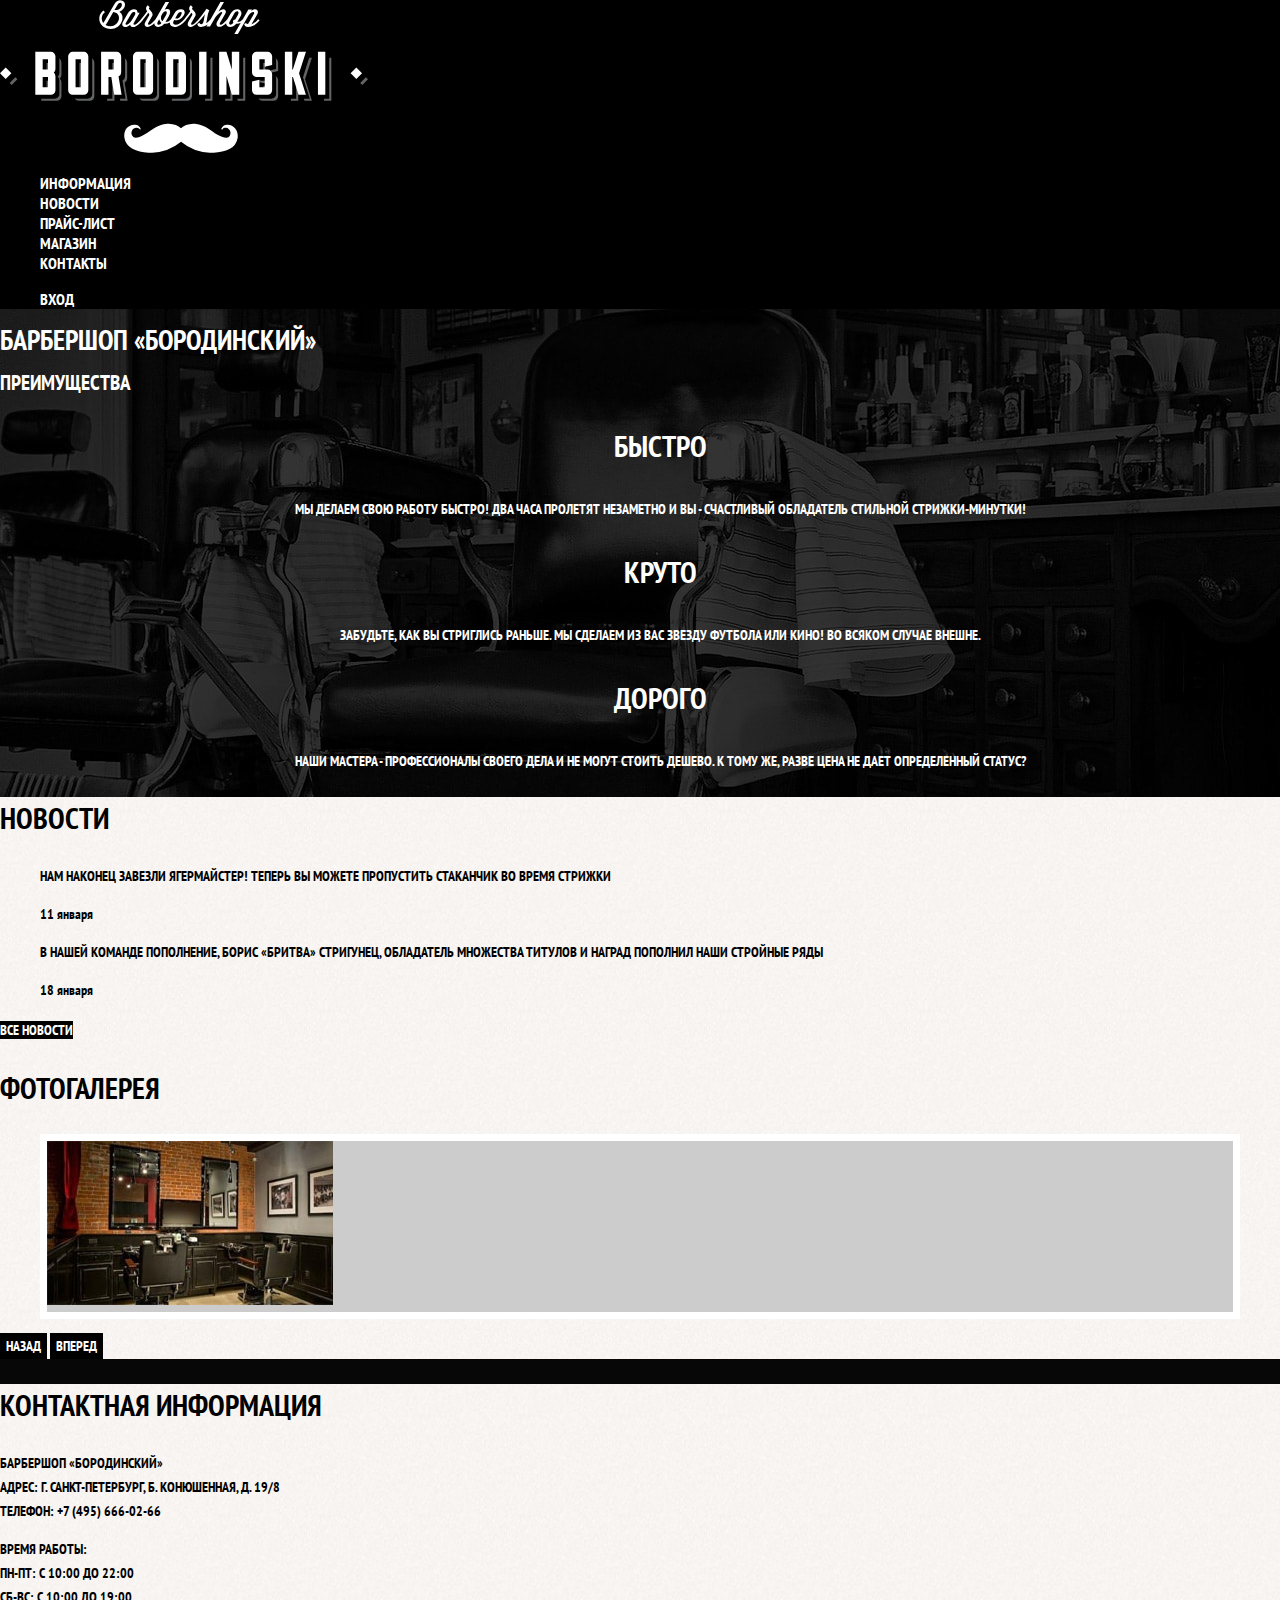
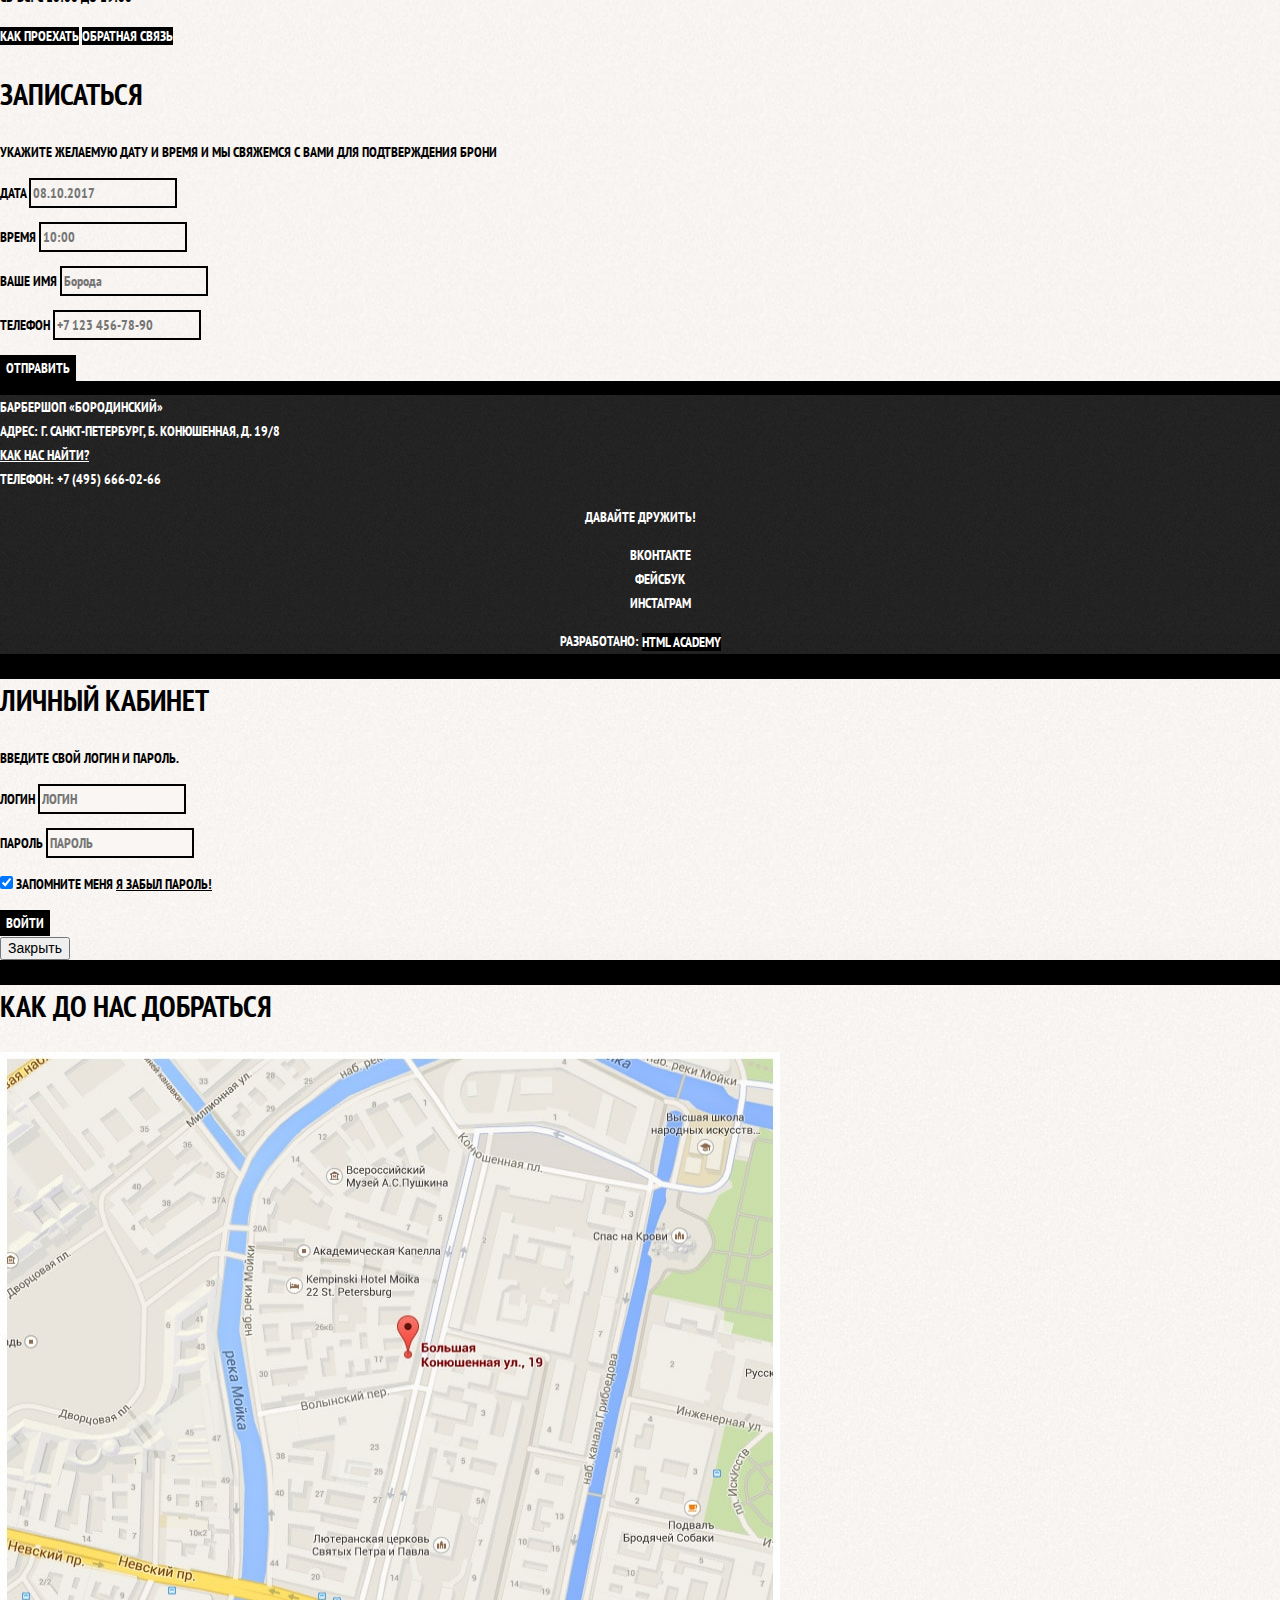
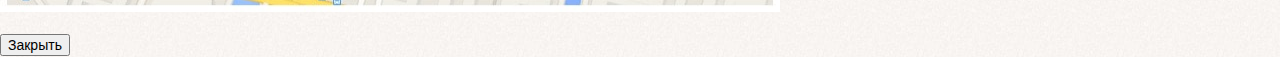
<file: index.html>
﻿<!DOCTYPE html>
<html lang="ru">
  <head>
    <meta charset="utf-8">
    <title>Барбершоп «Бородинский»</title>

    <!-- Stylesheets -->
    <link type="text/css" rel="stylesheet" href="css/normalize.css">
    <link type="text/css" rel="stylesheet" href="css/style.css">

  </head>

  <body>
    <!-- Header -->
    <header class="main-header">

      <nav class="main-navigation">

        <a class="main-header-logo">
          <img src="img/index-logo.svg" width="368" height="153" alt="Логотип барбершопа «Бородинский»">
        </a>

        <ul class="site-navigation">
          <li><a href="info.html">Информация</a></li>
          <li><a href="news.html">Новости</a></li>
          <li><a href="price.html">Прайс-лист</a></li>
          <li><a href="catalog.html">Магазин</a></li>
          <li><a href="contacts.html">Контакты</a></li>
        </ul>

        <ul class="user-navigation">
          <li><a class="login-link" href="login.html">Вход</a></li>
        </ul>

      </nav>

    </header>
    <!-- end Header -->

    <!-- Main content -->
    <main class="container">

      <h1 class="visually-hidden">Барбершоп «Бородинский»</h1>

      <section class="features">

        <h2 class="visually-hidden">Преимущества</h2>

        <ul class="features-list">
          <!-- 1st -->
          <li class="feature-item">
            <h3>Быстро</h3>
            <p>Мы делаем свою работу быстро! Два часа пролетят незаметно и вы - счастливый обладатель стильной стрижки-минутки!</p>
          </li>
          <!-- 2nd -->
          <li class="feature-item">
            <h3>Круто</h3>
            <p>Забудьте, как вы стриглись раньше. Мы сделаем из вас звезду футбола или кино! Во всяком случае внешне.</p>
          </li>
          <!-- 3rd -->
          <li class="feature-item">
            <h3>Дорого</h3>
            <p>Наши мастера - профессионалы своего дела и не могут стоить дешево. К тому же, разве цена не дает определенный статус?</p>
          </li>

        </ul>

      </section>

      <div class="index-cols">
        <section class="news">

          <h2>Новости</h2>

          <ul class="news-list">
            <!-- 1st -->
            <li class="news-item">
              <p>Нам наконец завезли ягермайстер! Теперь вы можете пропустить стаканчик во время стрижки</p>
              <time datetime="2016-01-11">11 января</time>
            </li>
            <!-- 2nd -->
            <li class="news-item">
              <p>В нашей команде пополнение, Борис «Бритва» Стригунец, обладатель множества титулов и наград пополнил наши стройные ряды</p>
              <time datetime="2016-01-18">18 января</time>
            </li>

          </ul>

          <a class="button" href="news.html">Все новости</a>

        </section>

        <section class="gallery">

          <h2>Фотогалерея</h2>

          <figure class="gallery-content">
            <a href="#"><img src="img/studio.jpg" width="286" height="164" alt="Интерьер"></a>
          </figure>

          <button class="button gallery-button gallery-button-back" type="button">Назад</button>
          <button class="button gallery-button gallery-button-next" type="button">Вперед</button>

        </section>
      </div>

      <div class="index-cols">
        <section class="contacts">

          <h2>Контактная информация</h2>

          <p>
            Барбершоп «Бородинский»<br>
            Адрес: г. Санкт-Петербург, Б. Конюшенная, д. 19/8<br>
            Телефон: +7 (495) 666-02-66
          </p>

          <p>
            Время работы:<br>
            пн-пт: с 10:00 до 22:00<br>
            сб-вс: с 10:00 до 19:00
          </p>

          <a class="button contacts-button" href="map.html">Как проехать</a>
          <a class="button contacts-button" href="contacts.html">Обратная связь</a>

        </section>

        <section class="appointment">

          <h2>Записаться</h2>

          <p class="appointment-info">Укажите желаемую дату и время и мы свяжемся с вами для подтверждения брони</p>

          <form class="appointment-form" action="https://echo.htmlacademy.ru" method="post">

            <p class="appointment-item">
              <label for="appointment-date">Дата</label>
              <input id="appointment-date" type="text" name="date" value="" placeholder="08.10.2017">
            </p>

            <p class="appointment-item">
              <label for="appointment-time">Время</label>
              <input id="appointment-time" type="text" name="time" value="" placeholder="10:00">
            </p>

            <p class="appointment-item">
              <label for="appointment-name">Ваше имя</label>
              <input id="appointment-name" type="text" name="name" value="" placeholder="Борода">
            </p>

            <p class="appointment-item">
              <label for="appointment-phone">Телефон</label>
              <input id="appointment-phone" type="tel" name="phone" value="" placeholder="+7 123 456-78-90">
            </p>

            <button class="button" type="submit">Отправить</button>

          </form>

        </section>
      </div>

    </main>
    <!-- end Main content -->

    <!-- Footer -->
    <footer class="main-footer">

      <p class="footer-contacts">
        Барбершоп «Бородинский»<br>
        Адрес: г. Санкт-Петербург, Б. Конюшенная, д. 19/8<br>
        <a href="map.html">Как нас найти?</a><br>
        Телефон: +7 (495) 666-02-66
      </p>

      <div class="footer-social">

        <b>Давайте дружить!</b>

        <ul>
          <li><a class="social-button" href="#">Вконтакте</a></li>
          <li><a class="social-button" href="#">Фейсбук</a></li>
          <li><a class="social-button" href="#">Инстаграм</a></li>
        </ul>

      </div>

      <p class="footer-copyright">
        <b>Разработано:</b>
        <a class="button" href="https://htmlacademy.ru">HTML Academy</a>
      </p>

    </footer>
    <!-- end Footer -->

    <!-- 1st modal -->
    <section class="modal modal-login">

      <h2>Личный кабинет</h2>

      <p>Введите свой логин и пароль.</p>

      <form class="login-form" action="https://htmlacademy.ru" method="post">

        <p>
          <label class="visually-hidden" for="user-login">Логин</label>
          <input id="user-login" class="login-icon-user" type="text" name="login" placeholder="Логин">
        </p>

        <p>
          <label class="visually-hidden" for="user-password">Пароль</label>
          <input id="user-password" class="login-icon-password" type="password" name="password" placeholder="Пароль">
        </p>

        <p class="login-password-info">
          <input id="login-remember" class="visually-hidden login-input login-input-checkbox" type="checkbox" name="remember" checked>
          <label for="login-remember">Запомните меня</label>
          <a class="restore" href="#">Я забыл пароль!</a>
        </p>

        <button class="button" type="submit">Войти</button>

      </form>

      <button class="modal-close" type="button">Закрыть</button>

    </section>
    <!-- end 1st modal -->

    <!-- 2nd modal -->
    <section class="modal modal-map">

      <h2 class="visually-hidden">Как до нас добраться</h2>

      <p>
        <img src="img/map.jpg" width="780" height="560" alt="Офис компании по адресу ул. Большая Конюшенная 19/8, Санкт-Петербург">
      </p>

      <button class="modal-close" type="button">Закрыть</button>

    </section>
    <!-- end 2nd modal -->

    <!-- JS -->

  </body>
</html>
</file>
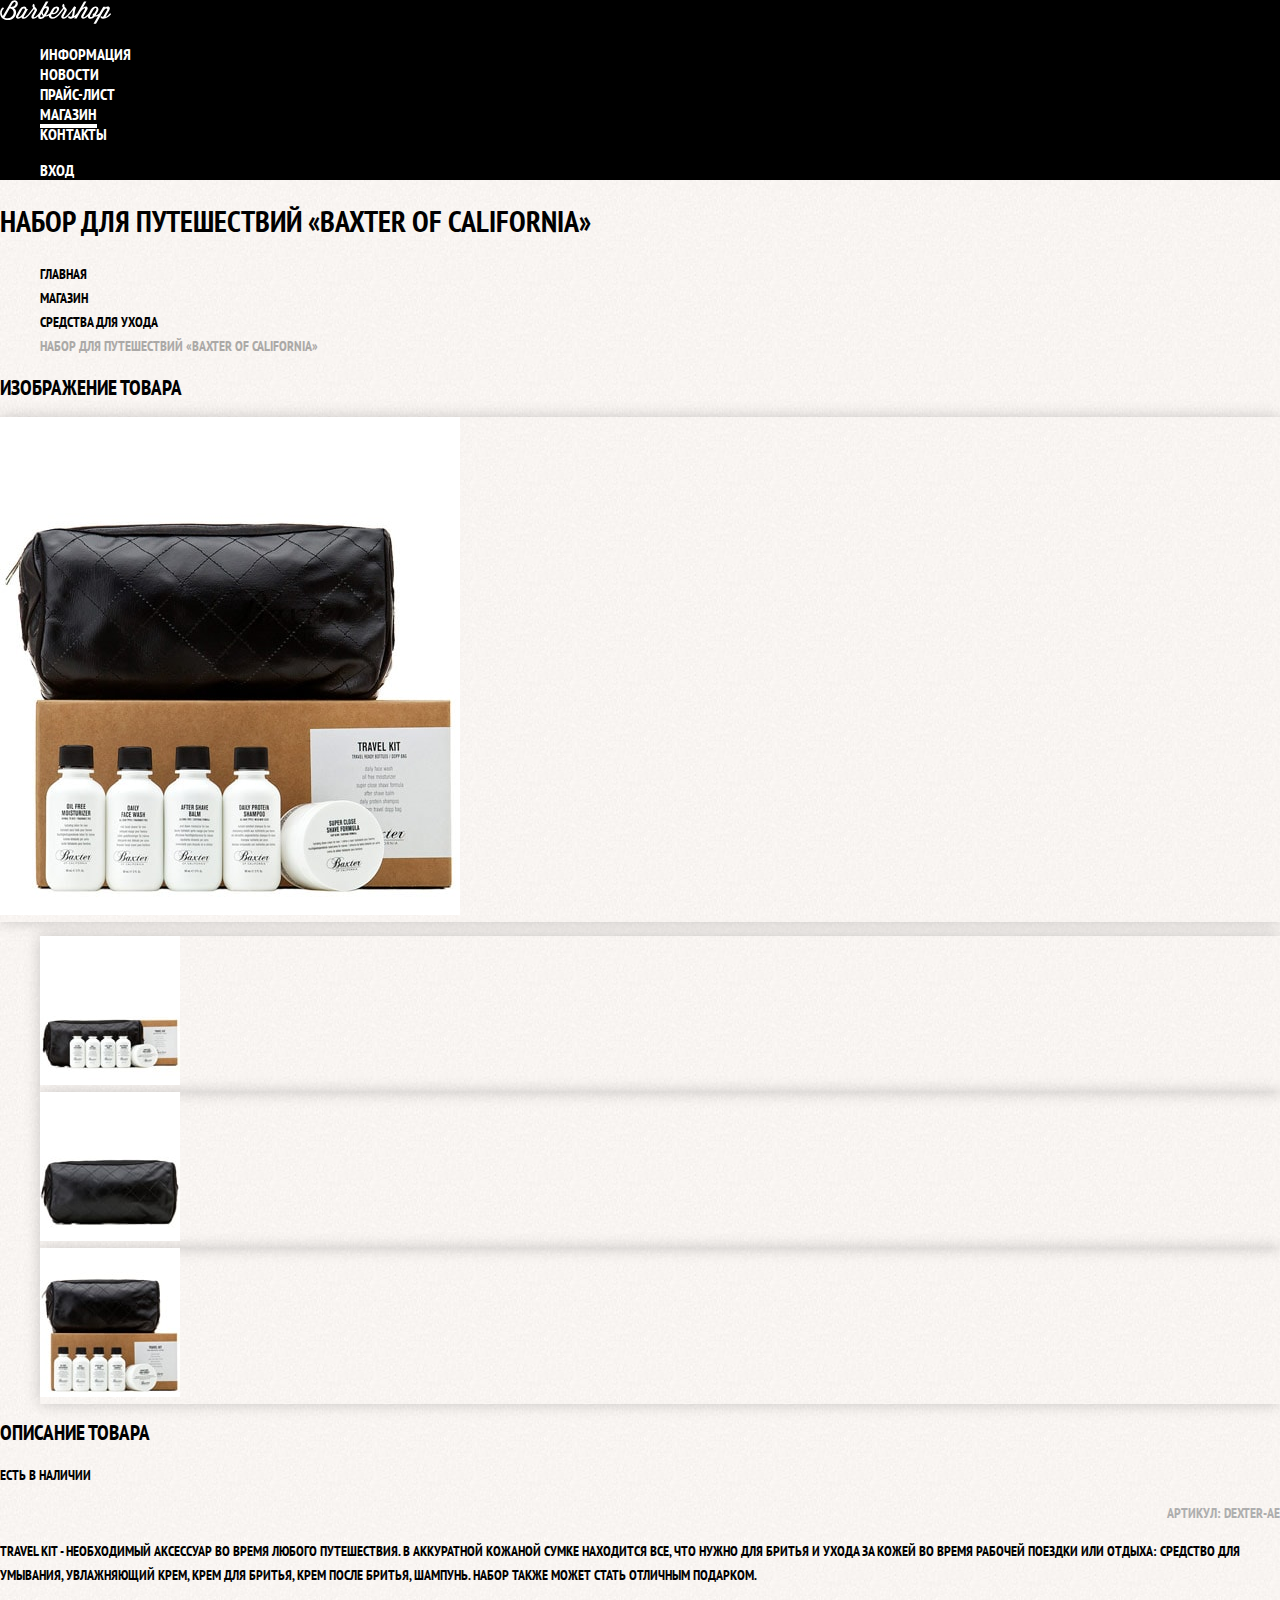
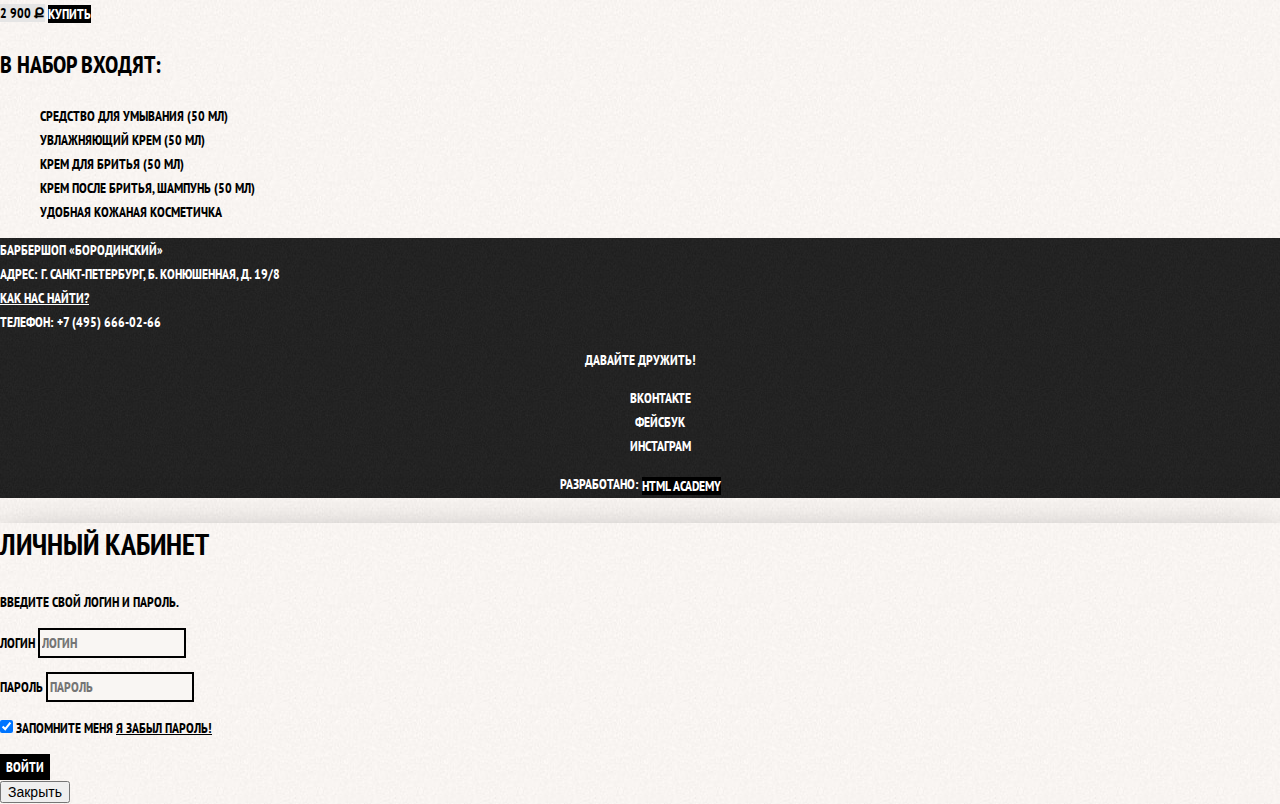
<file: catalog-item.html>
﻿<!DOCTYPE html>
<html lang="ru">
  <head>
    <meta charset="utf-8">
    <title>Набор для путешествий «Baxter of California»</title>

    <!-- Stylesheets -->
    <link type="text/css" rel="stylesheet" href="css/normalize.css">
    <link type="text/css" rel="stylesheet" href="css/style.css">

  </head>

  <body class="inner-page">
    <!-- Header -->
    <header class="main-header">

      <nav class="main-navigation">

        <a class="main-header-logo" href="index.html">
          <img src="img/logo.svg" width="111" height="24" alt="Логотип барбершопа «Бородинский»">
        </a>

        <ul class="site-navigation">
          <li><a href="info.html">Информация</a></li>
          <li><a href="news.html">Новости</a></li>
          <li><a href="price.html">Прайс-лист</a></li>
          <li class="site-navigation-current"><a href="catalog.html">Магазин</a></li>
          <li><a href="contacts.html">Контакты</a></li>
        </ul>

        <ul class="user-navigation">
          <li><a class="login-link" href="login.html">Вход</a>
          </li>
        </ul>

      </nav>

    </header>
    <!-- end Header -->

    <!-- Main content -->
    <main class="container">

      <h1 class="page-title">Набор для путешествий «Baxter of California»</h1>

      <ul class="breadcrumbs">
        <li><a href="index.html">Главная</a></li>
        <li><a href="#">Магазин</a></li>
        <li><a href="#">Средства для ухода</a></li>
        <li class="breadcrumbs-current">Набор для путешествий «Baxter of California»</li>
      </ul>

      <section class="product-photos">

        <h2 class="visually-hidden">Изображение товара</h2>

        <p class="product-photo-full">
          <img src="img/product-big.jpg" width="460" height="498" alt="Фото всего набора">
        </p>

        <ul class="product-photo-preview">
          <li><img src="img/product-small-1.jpg" width="140" height="149" alt="Фото в анфас"></li>
          <li><img src="img/product-small-2.jpg" width="140" height="149" alt="Фото в профиль"></li>
          <li><img src="img/product-small-3.jpg" width="140" height="149" alt="Фото отдельной части"></li>
        </ul>

      </section>

      <section class="product-info">

        <h2 class="visually-hidden">Описание товара</h2>

        <p class="product-availability">Есть в наличии</p>
        <p class="product-article">Артикул: dexter-ae</p>
        <p class="product-text">Travel Kit - необходимый аксессуар во время любого путешествия. В аккуратной кожаной сумке находится все, что нужно для бритья и ухода за кожей во время рабочей поездки или отдыха: средство для умывания, увлажняющий крем, крем для бритья, крем после бритья, шампунь. Набор также может стать отличным подарком.</p>

        <p class="product-price">
          <b>2 900 ք</b>
          <a class="button" href="#">Купить</a>
        </p>

        <h3>В набор входят:</h3>

        <ul>
          <li>Средство для умывания (50 мл)</li>
          <li>Увлажняющий крем (50 мл)</li>
          <li>Крем для бритья (50 мл)</li>
          <li>Крем после бритья, шампунь (50 мл)</li>
          <li>Удобная кожаная косметичка</li>
        </ul>

      </section>

    </main>
    <!-- end Main content -->

    <!-- Footer -->
    <footer class="main-footer">

      <p class="footer-contacts">
        Барбершоп «Бородинский»<br>
        Адрес: г. Санкт-Петербург, Б. Конюшенная, д. 19/8<br>
        <a href="map.html">Как нас найти?</a><br>
        Телефон: +7 (495) 666-02-66
      </p>

      <div class="footer-social">

        <b>Давайте дружить!</b>

        <ul>
          <li><a class="social-button" href="#">Вконтакте</a></li>
          <li><a class="social-button" href="#">Фейсбук</a></li>
          <li><a class="social-button" href="#">Инстаграм</a></li>
        </ul>

      </div>

      <p class="footer-copyright">
        <b>Разработано:</b>
        <a class="button" href="https://htmlacademy.ru">HTML Academy</a>
      </p>

    </footer>
    <!-- end Footer -->

    <!-- 1st modal -->
    <section class="modal modal-login">

      <h2>Личный кабинет</h2>

      <p>Введите свой логин и пароль.</p>

      <form class="login-form" action="https://htmlacademy.ru" method="post">

        <p>
          <label class="visually-hidden" for="user-login">Логин</label>
          <input id="user-login" class="login-icon-user" type="text" name="login" placeholder="Логин">
        </p>

        <p>
          <label class="visually-hidden" for="user-password">Пароль</label>
          <input id="user-password" class="login-icon-password" type="password" name="password" placeholder="Пароль">
        </p>

        <p class="login-password-info">
          <input id="login-remember" class="visually-hidden login-input login-input-checkbox" type="checkbox" name="remember" checked>
          <label for="login-remember">Запомните меня</label>
          <a class="restore" href="#">Я забыл пароль!</a>
        </p>

        <button class="button" type="submit">Войти</button>

      </form>

      <button class="modal-close" type="button">Закрыть</button>

    </section>
    <!-- end 1st modal -->

    <!-- JS -->

  </body>
</html>
</file>
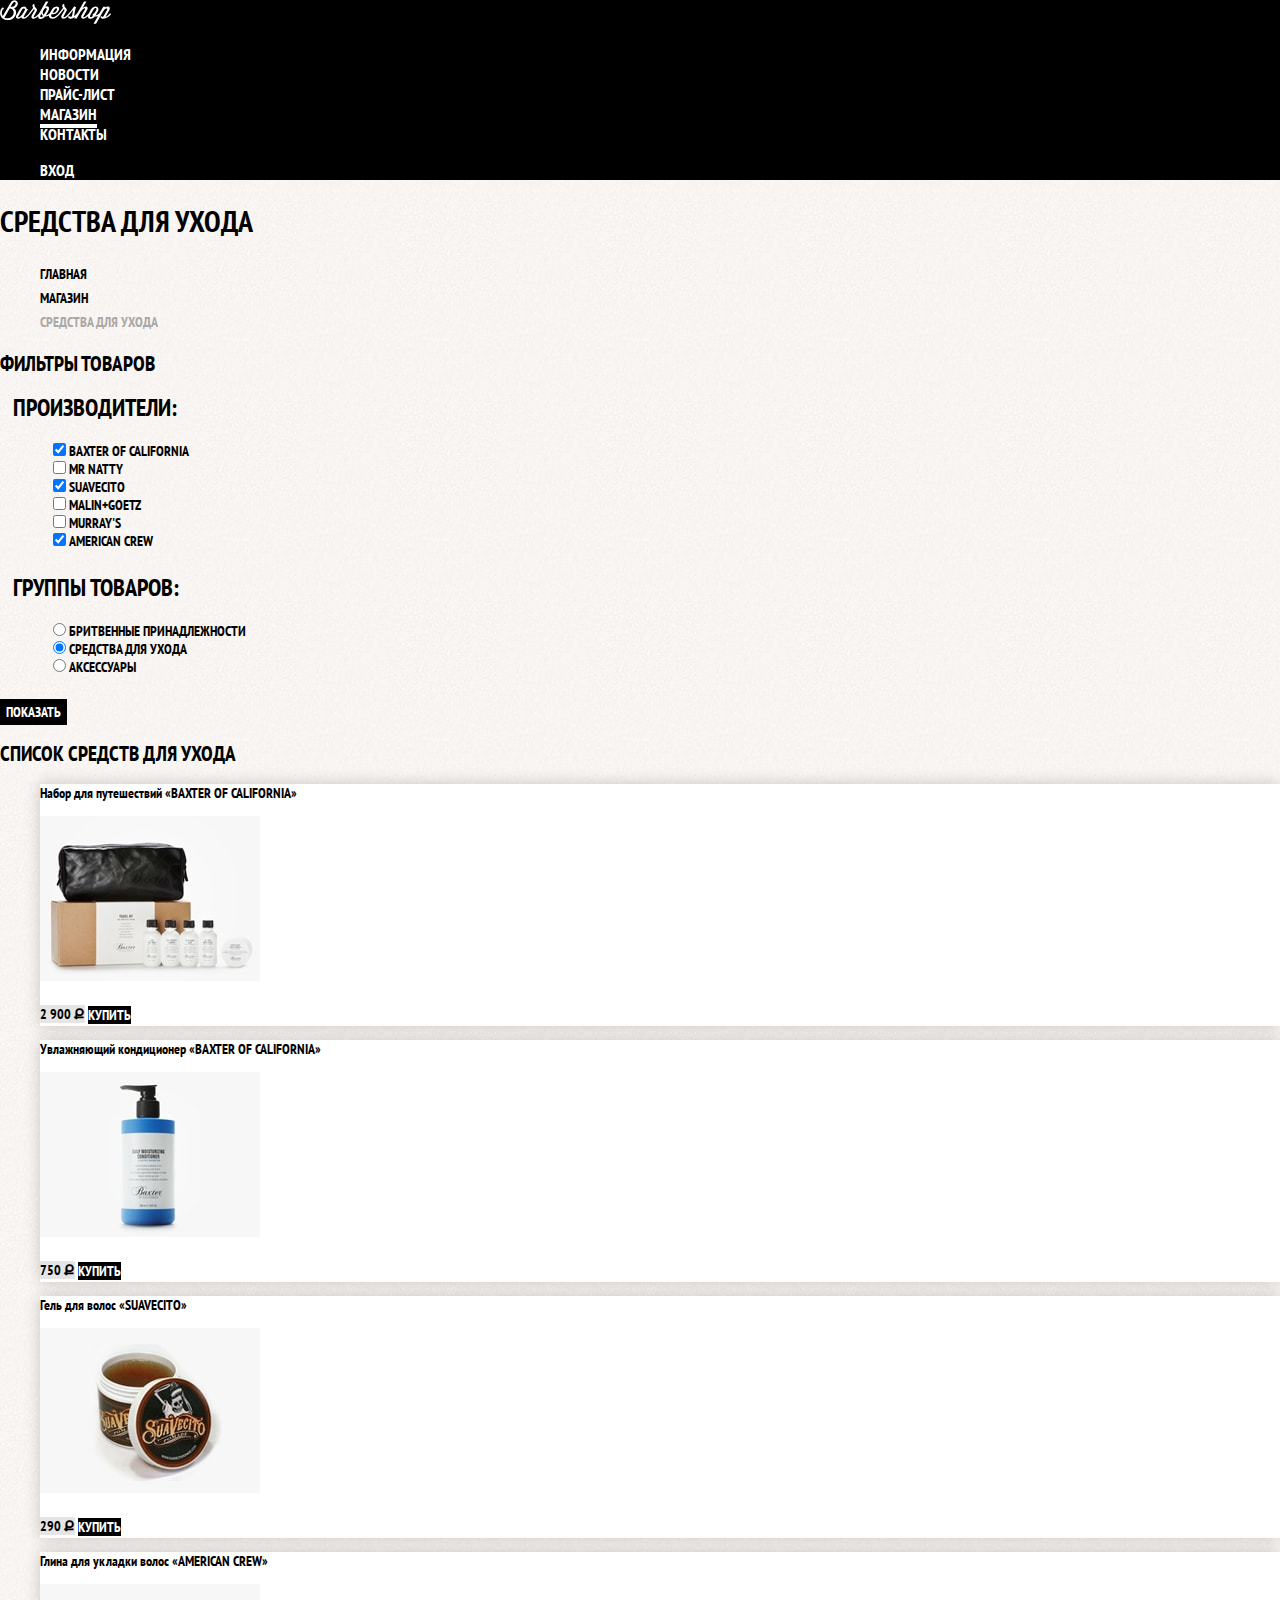
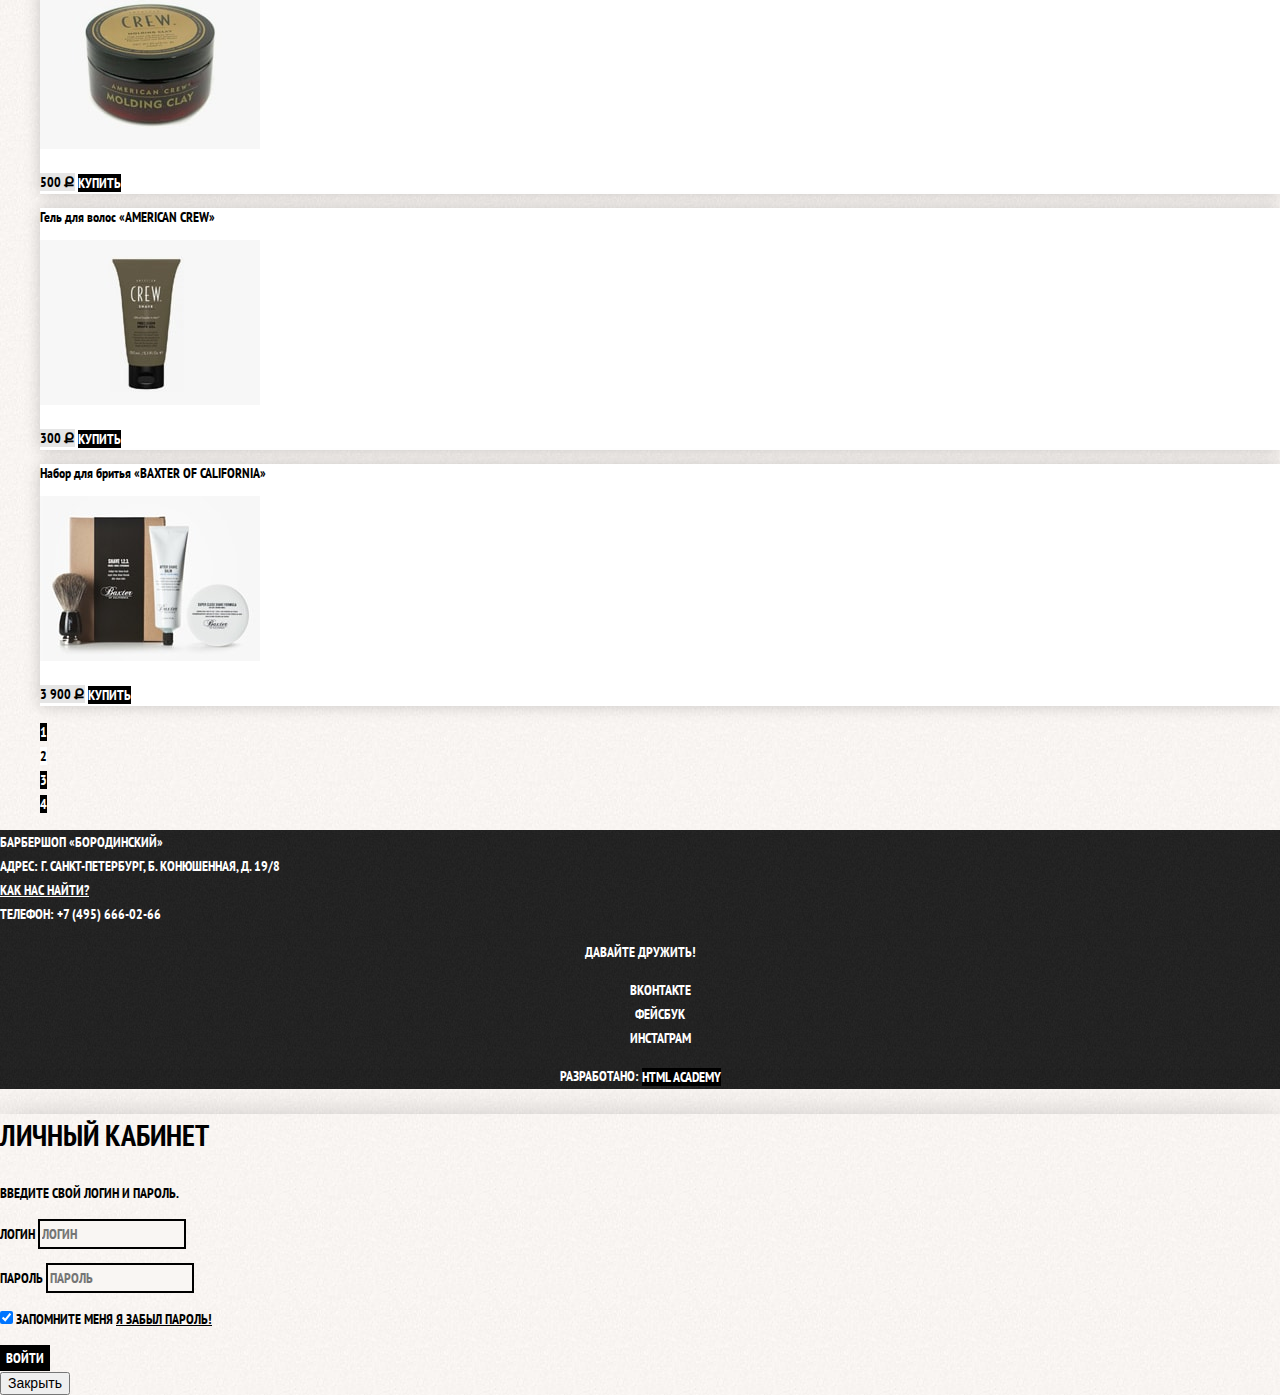
<file: catalog.html>
﻿<!DOCTYPE html>
<html lang="ru">
  <head>
    <meta charset="utf-8">
    <title>Магазин</title>

    <!-- Stylesheets -->
    <link type="text/css" rel="stylesheet" href="css/normalize.css">
    <link type="text/css" rel="stylesheet" href="css/style.css">

  </head>

  <body class="inner-page">
    <!-- Header -->
    <header class="main-header">

      <nav class="main-navigation">

        <a class="main-header-logo" href="index.html">
          <img src="img/logo.svg" width="111" height="24" alt="Логотип барбершопа «Бородинский»">
        </a>

        <ul class="site-navigation">
          <li><a href="info.html">Информация</a></li>
          <li><a href="news.html">Новости</a></li>
          <li><a href="price.html">Прайс-лист</a></li>
          <li class="site-navigation-current"><a>Магазин</a></li>
          <li><a href="contacts.html">Контакты</a></li>
        </ul>

        <ul class="user-navigation">
          <li><a class="login-link" href="login.html">Вход</a></li>
        </ul>

      </nav>

    </header>
    <!-- end Header -->

    <!-- Main content -->
    <main class="container">

      <h1 class="page-title">Средства для ухода</h1>

      <ul class="breadcrumbs">
        <li><a href="index.html">Главная</a></li>
        <li><a href="catalog.html">Магазин</a></li>
        <li class="breadcrumbs-current">Средства для ухода</li>
      </ul>

      <section class="filters">

        <h2 class="visually-hidden">Фильтры товаров</h2>

        <form class="filter" action="https://echo.htmlacademy.ru" method="get">
          <fieldset>

            <legend>Производители:</legend>

            <ul>
              <!-- 1st -->
              <li class="filter-option">
                <input id="filter-baxter-of-california" class="visually-hidden filter-input filter-input-checkbox" type="checkbox" name="baxter-of-california" checked>
                <label for="filter-baxter-of-california">
                  Baxter of California
                </label>
              </li>
              <!-- 2nd -->
              <li class="filter-option">
                <input id="filter-mr-natty" class="visually-hidden filter-input filter-input-checkbox" type="checkbox" name="mr-natty">
                <label for="filter-mr-natty">
                  Mr Natty
                </label>
              </li>
              <!-- 3rd -->
              <li class="filter-option">
                <input id="filter-suavecito" class="visually-hidden filter-input filter-input-checkbox" type="checkbox" name="suavecito" checked>
                <label for="filter-suavecito">
                  Suavecito
                </label>
              </li>
              <!-- 4th -->
              <li class="filter-option">
                <input id="filter-malin-goetz" class="visually-hidden filter-input filter-input-checkbox" type="checkbox" name="malin-goetz">
                <label for="filter-malin-goetz">
                  Malin+Goetz
                </label>
              </li>
              <!-- 5th -->
              <li class="filter-option">
                <input id="filter-murrays" class="visually-hidden filter-input filter-input-checkbox" type="checkbox" name="murrays">
                <label for="filter-murrays">
                  Murray's
                </label>
              </li>
              <!-- 6th -->
              <li class="filter-option">
                <input id="filter-american-crew" class="visually-hidden filter-input filter-input-checkbox" type="checkbox" name="american-crew" checked>
                <label for="filter-american-crew">
                  American Crew
                </label>
              </li>

            </ul>

          </fieldset>

          <fieldset>

            <legend>Группы товаров:</legend>

            <ul>
              <!-- 1st -->
              <li class="filter-option">
                <input id="filter-shave" class="visually-hidden filter-input filter-input-radio" type="radio" name="product-group" value="shaving">
                <label for="filter-shave">
                  Бритвенные принадлежности
                </label>
              </li>
              <!-- 2nd -->
              <li class="filter-option">
                <input id="filter-care" class="visually-hidden filter-input filter-input-radio" type="radio" name="product-group" value="hair-care" checked>
                <label for="filter-care">
                  Средства для ухода
                </label>
              </li>
              <!-- 3rd -->
              <li class="filter-option">
                <input id="filter-accessories" class="visually-hidden filter-input filter-input-radio" type="radio" name="product-group" value="accessories">
                <label for="filter-accessories">
                  Аксессуары
                </label>
              </li>

            </ul>

          </fieldset>

          <button class="button filter-button" type="submit">Показать</button>

        </form>

      </section>

      <section class="catalog">

        <h2 class="visually-hidden">Список средств для ухода</h2>

        <ul class="catalog-list">
          <!-- 1st -->
          <li class="catalog-item">

            <a href="catalog-item.html">
              <h3>
                <span class="catalog-category">Набор для путешествий</span>
                <span class="catalog-item-title">«Baxter of California»</span>
              </h3>

              <p class="catalog-item-image">
                <img src="img/product-1.jpg" width="220" height="165" alt="Набор для путешествий «Baxter of California»">
              </p>
            </a>

            <p class="catalog-item-price">
              <b>2 900 ք</b>
              <a class="button" href="#">Купить</a>
            </p>

          </li>
          <!-- 2nd -->
          <li class="catalog-item">

            <a href="catalog-item.html">
              <h3>
                <span class="catalog-category">Увлажняющий кондиционер</span>
                <span class="catalog-item-title">«Baxter of California»</span>
              </h3>

              <p class="catalog-item-image">
                <img src="img/product-2.jpg" width="220" height="165" alt="Увлажняющий кондиционер «Baxter of California»">
              </p>
            </a>

            <p class="catalog-item-price">
              <b>750 ք</b>
              <a class="button" href="#">Купить</a>
            </p>

          </li>
          <!-- 3rd -->
          <li class="catalog-item">

            <a href="catalog-item.html">
              <h3>
                <span class="catalog-category">Гель для волос</span>
                <span class="catalog-item-title">«Suavecito»</span>
              </h3>

              <p class="catalog-item-image">
                <img src="img/product-3.jpg" width="220" height="165" alt="Гель для волос «Suavecito»">
              </p>
            </a>

            <p class="catalog-item-price">
              <b>290 ք</b>
              <a class="button" href="#">Купить</a>
            </p>

          </li>
          <!-- 4th -->
          <li class="catalog-item">

            <a href="catalog-item.html">
              <h3>
                <span class="catalog-category">Глина для укладки волос</span>
                <span class="catalog-item-title">«American Crew»</span>
              </h3>

              <p class="catalog-item-image">
                <img src="img/product-4.jpg" width="220" height="165" alt="Глина для укладки волос «American Crew»">
              </p>
            </a>

            <p class="catalog-item-price">
              <b>500 ք</b>
              <a class="button" href="#">Купить</a>
            </p>

          </li>
          <!-- 5th -->
          <li class="catalog-item">

            <a href="catalog-item.html">
              <h3>
                <span class="catalog-category">Гель для волос</span>
                <span class="catalog-item-title">«American Crew»</span>
              </h3>

              <p class="catalog-item-image">
                <img src="img/product-5.jpg" width="220" height="165" alt="Гель для волос «American Crew»">
              </p>
            </a>

            <p class="catalog-item-price">
              <b>300 ք</b>
              <a class="button" href="#">Купить</a>
            </p>

          </li>
          <!-- 6th -->
          <li class="catalog-item">

            <a href="catalog-item.html">
              <h3>
                <span class="catalog-category">Набор для бритья</span>
                <span class="catalog-item-title">«Baxter of California»</span>
              </h3>

              <p class="catalog-item-image">
                <img src="img/product-6.jpg" width="220" height="165" alt="Набор для бритья «Baxter of California»">
              </p>
            </a>

            <p class="catalog-item-price">
              <b>3 900 ք</b>
              <a class="button" href="#">Купить</a>
            </p>

          </li>

        </ul>

        <ul class="paginator-list">
          <li class="paginator-item"><a href="#">1</a></li>
          <li class="paginator-item paginator-item-current"><a>2</a></li>
          <li class="paginator-item"><a href="#">3</a></li>
          <li class="paginator-item"><a href="#">4</a></li>
        </ul>

      </section>

    </main>
    <!-- end Main content -->

    <!-- Footer -->
    <footer class="main-footer">

      <p class="footer-contacts">
        Барбершоп «Бородинский»<br>
        Адрес: г. Санкт-Петербург, Б. Конюшенная, д. 19/8<br>
        <a href="map.html">Как нас найти?</a><br>
        Телефон: +7 (495) 666-02-66
      </p>

      <div class="footer-social">

        <b>Давайте дружить!</b>

        <ul>
          <li><a class="social-button" href="#">Вконтакте</a></li>
          <li><a class="social-button" href="#">Фейсбук</a></li>
          <li><a class="social-button" href="#">Инстаграм</a></li>
        </ul>

      </div>

      <p class="footer-copyright">
        <b>Разработано:</b>
        <a class="button" href="https://htmlacademy.ru">HTML Academy</a>
      </p>

    </footer>
    <!-- end Footer -->

    <!-- 1st modal -->
    <section class="modal modal-login">

      <h2>Личный кабинет</h2>

      <p>Введите свой логин и пароль.</p>

      <form class="login-form" action="https://htmlacademy.ru" method="post">

        <p>
          <label class="visually-hidden" for="user-login">Логин</label>
          <input id="user-login" class="login-icon-user" type="text" name="login" placeholder="Логин">
        </p>

        <p>
          <label class="visually-hidden" for="user-password">Пароль</label>
          <input id="user-password" class="login-icon-password" type="password" name="password" placeholder="Пароль">
        </p>

        <p class="login-password-info">
          <input id="login-remember" class="visually-hidden login-input login-input-checkbox" type="checkbox" name="remember" checked>
          <label for="login-remember">Запомните меня</label>
          <a class="restore" href="#">Я забыл пароль!</a>
        </p>

        <button class="button" type="submit">Войти</button>

      </form>

      <button class="modal-close" type="button">Закрыть</button>

    </section>
    <!-- end 1st modal -->

    <!-- JS -->

  </body>
</html>
</file>
<file: css/style.css>
/* 0.0 Fonts import
--------------------------------------------------*/
@import url("https://fonts.googleapis.com/css?family=PT+Sans+Narrow:400,700&subset=cyrillic");

/* 1.0 Base Settings
--------------------------------------------------*/
body {
  padding: 0;

  font-size: 14px;
  font-weight: bold;
  font-family: "PT Sans Narrow", "Arial Narrow", Arial, sans-serif;
  line-height: 24px;
  text-transform: uppercase;
  color: #ffffff;

  background-color: #000000;
  background-image: url("../img/background.jpg");
  background-position: center top;
  background-repeat: no-repeat;
  }

.inner-page {
  color: #000000;

  background-color: #f8f5f2;
  background-image: url("../img/substrate-light.jpg");
  background-position: 0 0;
  background-repeat: repeat;
  }

/* Links */
a {
  text-decoration: none;
  }

/* Buttons */
.button {
  font: inherit;
  text-align: center;
  vertical-align: middle;
  text-transform: uppercase;
  color: #ffffff;

  background-color: #000000;
  border: none;
  }

.button:hover, 
.button:focus, 
.button:active {
  background-color: #663d15;
  }

/* Main navigation */
.main-navigation {
  font-size: 16px;
  line-height: 20px;
  color: #ffffff;

  background-color: #000000;
  }

.site-navigation,
.user-navigation {
  list-style: none;
  }

.site-navigation a,
.user-navigation a {
  color: #ffffff;
  }

.site-navigation a:hover,
.site-navigation a:focus,
.user-navigation a:hover,
.user-navigation a:focus {
  background-color: #242424;
  }

.site-navigation-current a {
  border-bottom: 4px solid #ffffff;
  }

/* Features */
.features-list {
  list-style: none;
  }

.feature-item {
  text-align: center;
  }

.feature-item h3 {
  font-size: 30px;
  line-height: 42px;
  }

/* Index Columns */
.index-cols {
  color: #000000;

  background-color: #f8f5f2;
  background-image: url("../img/substrate-light.jpg");
  background-position: center center;
  background-repeat: repeat;
  }

.index-cols h2 {
  font-size: 30px;
  line-height: 42px;
  }

/* News */
.news-list {
  list-style: none;
  }

.news-item time {
  text-transform: none;
  }

/* Gallery */
.gallery-content {
  background-color: #cccccc;
  border: 7px solid #ffffff;
  }

/* Appointment */
.appointment-item input {
  font: inherit;

  background-color: transparent;
  border-width: 2px;
  border-style: solid;
  border-color: #000000;
  }

.appointment-item input:focus {
  border-color: #663d15;
  }

/* Inner pages */
.page-title {
  font-size: 30px;
  line-height: 42px;
  }

/* Breadcrumbs */
.breadcrumbs {
  list-style: none;
  }

.breadcrumbs a {
  color: #000000;
  }

.breadcrumbs a:hover,
.breadcrumbs a:focus {
  text-decoration: underline;
  }

.breadcrumbs-current {
  color: #aba9a7;
  }

/* Filters */
.filter fieldset {
  border: none;
  }

.filter legend {
  font-size: 24px;
  line-height: 30px;
  }

.filter ul {
  list-style: none;
  line-height: 18px;
  }

.filter-input:hover + label,
.filter-input:focus + label {
  color: #663d15;
  }

.filter-input:disabled + label {
  color: #000000;

  opacity: 0.5;
  }

/* Catalog */
.catalog-list {
  list-style: none;
  }

.catalog-item {
  background-color: #ffffff;
  box-shadow: 0 0 15px rgba(0, 0, 0, 0.2);
  }

.catalog-item:hover {
  box-shadow: 0 0 25px rgba(0, 0, 0, 0.3);
  }

.catalog-item a {
  color: #000000;
  }

.catalog-item h3 {
  font-size: 14px;
  line-height: 18px;
  }

.catalog-category {
  text-transform: none;
  }

.catalog-item-price b {
  font-size: 14px;
  line-height: 20px;
  text-align: center;

  background-color: #e5e5e5;
  }

.catalog-item-price .button {
  line-height: 20px;
  color: #ffffff;
  }

/* Paginator */
.paginator-list {
  list-style: none;
  }

.paginator-item a {
  color: #ffffff;

  background-color: #000000;
  }

.paginator-list a:hover,
.paginator-list a:focus,
.paginator-list a:active {
  background-color: #663d15;
  }

.paginator-item-current a,
.paginator-item-current a:hover,
.paginator-item-current a:focus,
.paginator-item-current a:active {
  color: #000000;

  background-color: #ffffff;
  }

/* Products */
.product-photo-preview {
  list-style: none;
  }

.product-photo-full, 
.product-photo-preview li {
  box-shadow: 0 0 15px rgba(0, 0, 0, 0.2);
  }

.product-article {
  text-align: right;
  color: #aeaeae;
  }

.product-price b {
  line-height: 20px;
  text-align: center;

  background-color: #e5e5e5;
  }

.product-info h3 {
  font-size: 24px;
  line-height: 30px;
  }

.product-info ul {
  list-style: none;
  }

/* Main footer */
.main-footer {
  color: #ffffff;

  background-color: #212121;
  background-image: url("../img/substrate-dark.jpg");
  background-position: 0 0;
  background-repeat: repeat;
  }

.footer-contacts a {
  color: #ffffff;
  text-decoration: underline;
  }

.footer-contacts a:hover,
.footer-contacts a:focus {
  text-decoration: none;
  }

.footer-social {
  text-align: center;
  }

.footer-social ul {
  list-style: none;
  }

.social-button {
  color: #ffffff;
  }

.footer-copyright {
  text-align: center;
  }

.footer-copyright .button:hover,
.footer-copyright .button:focus {
  color: #000000;
  background-color: #ffffff;
  }

/* Modal */
.modal {
  color: #000000;

  background-color: #f8f5f2;
  background-image: url("../img/substrate-light.jpg");
  background-position: 0 0;
  background-repeat: repeat;
  box-shadow: 0 30px 50px rgba(0, 0, 0, 0.75);
  }

.modal h2 {
  font-size: 30px;
  line-height: 42px;
  }

.login-form input[type="text"],
.login-form input[type="password"] {
  font: inherit;
  text-transform: uppercase;
  color: #000000;

  background-color: #f9f6f3;
  border-width: 2px;
  border-style: solid;
  border-color: #000000;
  }

.login-form input:focus {
  border-color: #663d15;
  }

.login-input:hover + label,
.login-input:focus + label {
  color: #663d15;
  }

.restore {
  text-decoration: underline;
  color: #000000;
  }

.restore:hover, 
.restore:focus {
  text-decoration: none;
  }

/*---------- 2.0 Visually hidden objects ----------*/
/*.visually-hidden {
  position: absolute;
  clip: rect(0 0 0 0);
  width: 1px;
  height: 1px;
  margin: -1px;
  }*/
</file>
